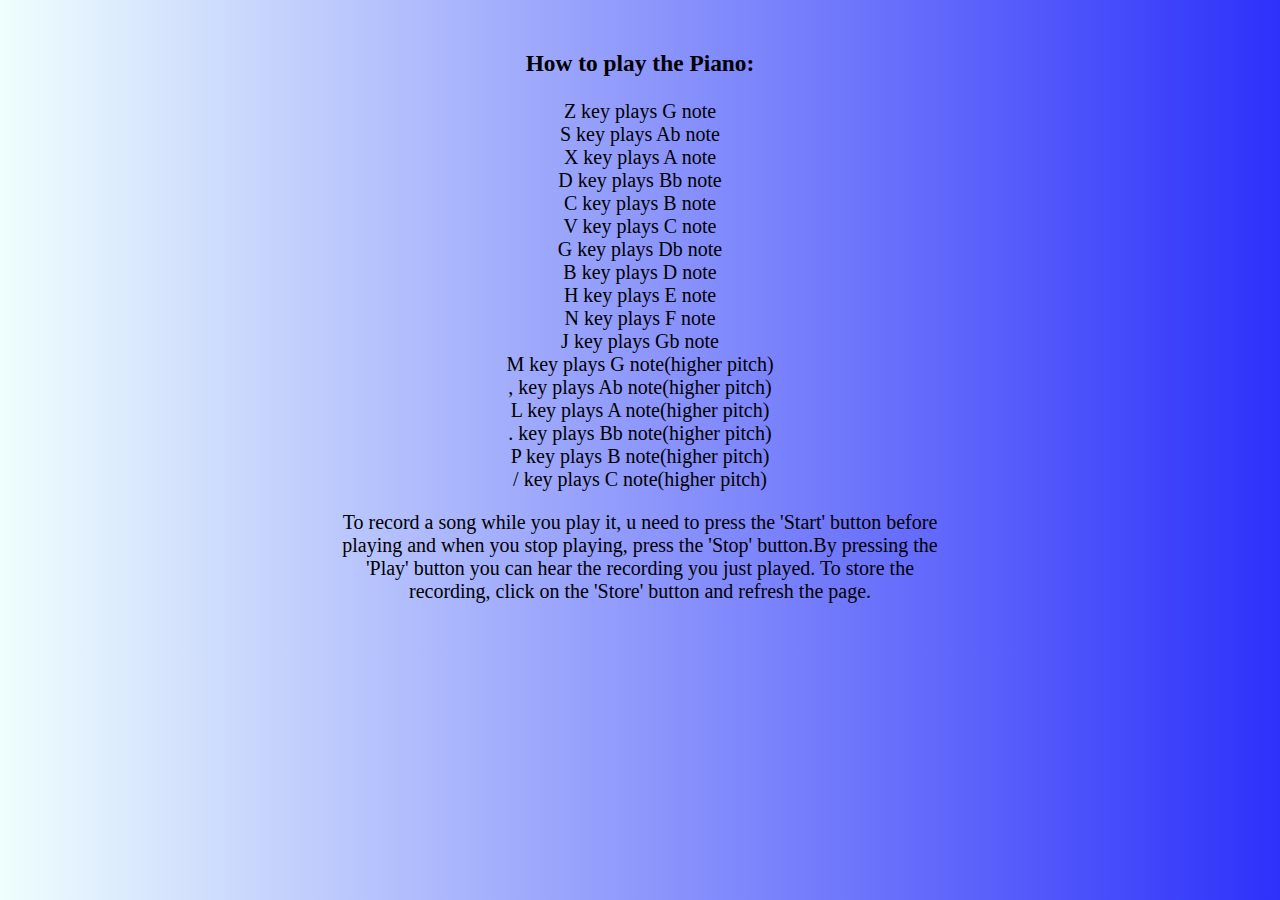
<file: instructions.html>
<!DOCTYPE html>
<html lang="en" dir="ltr">

<head>
  <meta charset="utf-8">
  <title>Instructions</title>
  <link rel="apple-touch-icon" sizes="180x180" href="images/apple-touch-icon.png">
<link rel="icon" type="image/png" sizes="32x32" href="images/favicon-32x32.png">
<link rel="icon" type="image/png" sizes="16x16" href="images/favicon-16x16.png">
<link rel="manifest" href="/site.webmanifest">
</head>
<style>
  .instruc{
    width: 50%;
    font-size: 20px;
    margin: 50px;
  }
  h3{
    margin: 0;
    padding: 0;
  }
  body{
    background-image: linear-gradient(to left,#2D31FA,#EFFFFD);
  }
</style>
<body>
  <center>
  <div class="instruc">
    <b><h3>How to play the Piano:</h3></b>
    <br>
    Z key plays G note
    <br>
    S key plays Ab note
    <br>
    X key plays A note
    <br>
    D key plays Bb note
    <br>
    C key plays B note
    <br>
    V key plays C note
    <br>
    G key plays Db note
    <br>
    B key plays D note
    <br>
    H key plays E note
    <br>
    N key plays F note
    <br>
    J key plays Gb note
    <br>
    M key plays G note(higher pitch)
    <br>
    , key plays Ab note(higher pitch)
    <br>
    L key plays A note(higher pitch)
    <br>
    . key plays Bb note(higher pitch)
    <br>
    P key plays B note(higher pitch)
    <br>
    / key plays C note(higher pitch)
    <p>To record a song while you play it, u need to press the 'Start' button before
      playing and when you stop playing, press the 'Stop' button.By pressing the 'Play'
      button you can hear the recording you just played. To store the recording, click on the 'Store' button
      and refresh the page.
     <br>
   </p>
  </div>
</center>
</body>

</html>
</file>
